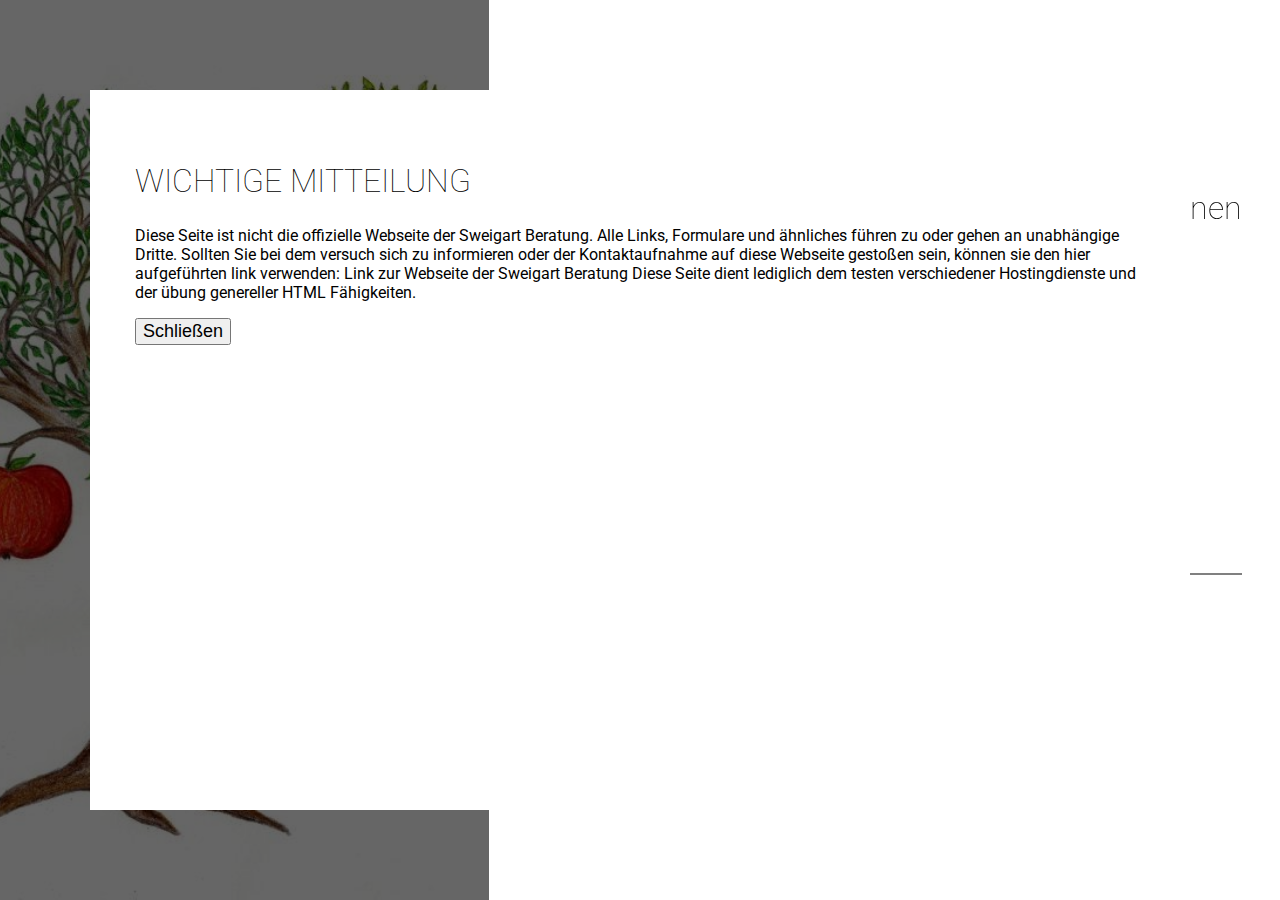
<file: index.html>
<!DOCTYPE html>
<html lang="de">
    <head>
        <title>Sweigart Beratung</title>
        <meta charset="UTF-8">
        <meta name="viewport" content="width=device-width, initial-scale=1">

        <link rel="apple-touch-icon" sizes="76x76" href="images/visitenkarte76.png">
        <link rel="apple-touch-icon" sizes="120x120" href="images/visitenkarte120.png" >
        <link rel="apple-touch-icon" sizes="152x152" href="images/visitenkarte152.png">
        <link rel="apple-touch-icon" sizes="180x180" href="images/visitenkarte180.png">
        <link rel="icon" type="image/svg+xml" href="images/visitenkarte.svg" fill="#FF0000">
        <link rel="shortcut icon" href="images/visitenkarte.ico" type="image/x-icon">

        <link href="https://fonts.googleapis.com/css2?family=Roboto&display=swap" rel="stylesheet">

        <link href="Sweigart%20Beratung-Dateien/layout.css" rel="stylesheet">
        <link href="Sweigart%20Beratung-Dateien/media.css" rel="stylesheet">
    </head>
    <body>
        <!-- start overlay um zu sagen, dass dies nicht die offizielle seite ist (ende ist wieder mit kommentar makiert) -->
        <div  class="information-popup"
              style="position: fixed;
                    background-color: white;
                    height: 70vh;
                    margin: 10vh;
                    padding: 5vh;
                    display: block;
                    overflow: auto;">
            <div>
                <div>
                    <h2>WICHTIGE MITTEILUNG</h2>
                </div>
                <section>
                    <p>
                        Diese Seite ist nicht die offizielle Webseite der Sweigart Beratung.
                        Alle Links, Formulare und ähnliches führen zu oder gehen an unabhängige Dritte.
                        Sollten Sie bei dem versuch sich zu informieren oder der Kontaktaufnahme auf diese Webseite gestoßen sein,
                        können sie den hier aufgeführten link verwenden:
                        <a href="https://www.kopfanbauch.de/">Link zur Webseite der Sweigart Beratung</a>
                        Diese Seite dient lediglich dem testen verschiedener Hostingdienste und der übung genereller HTML Fähigkeiten.
                    </p>
                </section>
                <div>
                    <button class="information-popup-close-button">Schließen</button>
                </div>
            </div>
        </div>
        <!-- ende des overlays -->
        <div class="outer-container">
            <div class="picture-contianer">
                <div class="picture-overlay">
                    <h1>Sweigart Beratung</h1>
                </div>
            </div>
            <div class="content-container">
                <div class="main-information-container">
                    <div class="main-anfahrt-container">
                        <h2>Anfahrt</h2>
                        <iframe
                            src="https://www.openstreetmap.org/export/embed.html?bbox=7.635927200317384%2C49.45897547781566%2C7.666311264038087%2C49.4838233043627&amp;layer=mapnik&layer=mapnik&map=19/49.471465/7.651087&&amp;marker=49.47140270959124%2C7.651022672653198" 
                            width="100%"
                            style=" border:0;
                                    aspect-ratio: 6 / 5;" 
                            allowfullscreen="" 
                            loading="lazy">
                        </iframe>
                        
                        <a  href="https://www.google.com/maps/dir//Fuchsstra%C3%9Fe+37,+67688+Rodenbach/@49.4712657,7.6490768,599m/data=!3m1!1e3!4m18!1m8!3m7!1s0x47960c8289d79839:0xbd1fe3269eed38c9!2sFuchsstra%C3%9Fe+37,+67688+Rodenbach!3b1!8m2!3d49.4714296!4d7.6510587!16s%2Fg%2F11sbwqhjyd!4m8!1m0!1m5!1m1!1s0x47960c8289d79839:0xbd1fe3269eed38c9!2m2!1d7.6510587!2d49.4714296!3e1?entry=ttu&g_ep=EgoyMDI1MDgzMC4wIKXMDSoASAFQAw%3D%3D"
                            style="padding-top: 0px;">
                            Zu Google Maps
                        </a>
                    </div>
                    
                    <div class="main-kontaktaufnahme-container">
                        <h2>Schreiben Sie uns</h2>
                        <form action="https://formspree.io/f/xeolrbkp" id="contact-form" method="POST">
                            <label class="input-window-label">Name</label>
                            <input class="input-window" type="text" name="name" placeholder="Name" required>
                            <label class="input-window-label">E-Mail-Adresse</label>
                            <input class="input-window" type="email" id="field-email" name="email" placeholder="E-Mail-Adresse" required>
                            <label class="input-window-label">Nachricht</label>
                            <textarea class="input-window input-window-textarea" name="message" placeholder="Nachricht" required></textarea>
                            <div class="gdpr-consent">
                                <label>
                                    <input type="checkbox" name="accept" value="true" required>
                                    <span>Hiermit
                                            stimme ich zu, dass die Daten gespeichert und zum Zweck der 
                                            Kontaktaufnahme verarbeitet werden. Mir ist bekannt, dass ich meine 
                                            Einwilligung jederzeit widerrufen kann.</span>
                                </label>
                            </div>
                            <div class="form-submit-button">
                                <button type="submit">Senden</button>
                            </div>
                        </form>
                    </div>

                    <div class="main-kontaktinformationen-container">
                        <h2>Kontaktinformationen</h2>
                        <a href="tel:+49-15233739541">+49 15233739541</a>
                        <a href="mailto:p78281783@gmail.com" class="emailAddress email">ersatzemail</a>
                    </div>
                </div>
                <div class="impressum-disclaimer-link">
                    <a class="impressum-disclaimer-popup-button" href="#">Impressum/ Disclaimer</a>
                </div>
            </div>
        </div>

        <div class="impressum-disclaimer-container">
            <div class="impressum-disclaimer-container-overlay"></div>
            <div class="impressum-disclaimer">
                <div class="impressum-disclaimer-top-bottom">
                    <h2>Impressum/ Disclaimer</h2>
                </div>
                <section class="impressum-disclaimer-section">
                    <p>Impressum</p><p></p><p>Sweigart Beratung</p>
                    <p>Fuchsstr. 37</p><p>67688 Rodenbach</p>
                    <p></p>
                    <p>Telefon: 015233739541</p>
                    <p>Telefax: 06374920729</p>
                    <p>E-Mail: beratung@sweigart.de</p>
                    <p></p>
                    <p>Vertreten durch:</p>
                    <p>Patricia Sweigart</p>
                    <p>Berufsbezeichnung: M. Sc. Ernährungswissenschaften</p>
                    <p>Regelungen: Berufsordnung für freiberuflich tätige Ökotrophologen</p>
                    <p>Link: https://www.vdoe.de/fileadmin/redaktion/download/allgemeine_downloads/2014-06-23-vdoe_berufsordnung.pdf</p>
                    <p></p>
                    <p></p>
                    <p>Berufshaftpflichtversicherung: AXA Versicherung AG</p>
                    <p>Bereich Firmenkunden Mitte</p>
                    <p>Postfach 92 01 47, 51151 Köln</p>
                    <p>Geltungsbereich: Deutschland</p>
                    <p></p>
                    <p>Hinweis gemäß Online-Streitbeilegungs-Verordnung</p>
                    <p></p>
                    <p>Nach geltendem Recht sind wir verpflichtet, Verbraucher auf die Existenz der Europäischen Online-Streitbeilegungs-Plattform hinzuweisen, die für die Beilegung von Streitigkeiten genutzt werden kann, ohne dass ein Gericht eingeschaltet werden muss. Für die Einrichtung der Plattform ist die Europäische Kommission zuständig. Die Europäische Online-Streitbeilegungs-Plattform ist hier zu finden: http://ec.europa.eu/odr. Unsere E-Mail lautet: beratung@sweigart.de</p>
                    <p></p>
                    <p>Wir weisen aber darauf hin, dass wir nicht bereit sind, uns am Streitbeilegungsverfahren im Rahmen der Europäischen Online-Streitbeilegungs-Plattform zu beteiligen. Nutzen Sie zur Kontaktaufnahme bitte unsere obige E-Mail und Telefonnummer.</p>
                    <p></p>
                    <p></p>
                    <p>Disclaimer – rechtliche Hinweise</p>
                    <p>§ 1 Warnhinweis zu Inhalten</p>
                    <p>Die kostenlosen und frei zugänglichen Inhalte dieser Webseite wurden mit größtmöglicher Sorgfalt erstellt. Der Anbieter dieser Webseite übernimmt jedoch keine Gewähr für die Richtigkeit und Aktualität der bereitgestellten kostenlosen und frei zugänglichen journalistischen Ratgeber und Nachrichten. Namentlich gekennzeichnete Beiträge geben die Meinung des jeweiligen Autors und nicht immer die Meinung des Anbieters wieder. Allein durch den Aufruf der kostenlosen und frei zugänglichen Inhalte kommt keinerlei Vertragsverhältnis zwischen dem Nutzer und dem Anbieter zustande, insoweit fehlt es am Rechtsbindungswillen des Anbieters.</p>
                    <p></p>
                    <p>§ 2 Externe Links</p>
                    <p>Diese Website enthält Verknüpfungen zu Websites Dritter ("externe Links"). Diese Websites unterliegen der Haftung der jeweiligen Betreiber. Der Anbieter hat bei der erstmaligen Verknüpfung der externen Links die fremden Inhalte daraufhin überprüft, ob etwaige Rechtsverstöße bestehen. Zu dem Zeitpunkt waren keine Rechtsverstöße ersichtlich. Der Anbieter hat keinerlei Einfluss auf die aktuelle und zukünftige Gestaltung und auf die Inhalte der verknüpften Seiten. Das Setzen von externen Links bedeutet nicht, dass sich der Anbieter die hinter dem Verweis oder Link liegenden Inhalte zu Eigen macht. Eine ständige Kontrolle der externen Links ist für den Anbieter ohne konkrete Hinweise auf Rechtsverstöße nicht zumutbar. Bei Kenntnis von Rechtsverstößen werden jedoch derartige externe Links unverzüglich gelöscht.</p>
                    <p></p>
                    <p>§ 3 Urheber- und Leistungsschutzrechte</p>
                    <p>Die auf dieser Website veröffentlichten Inhalte unterliegen dem deutschen Urheber- und Leistungsschutzrecht. Jede vom deutschen Urheber- und Leistungsschutzrecht nicht zugelassene Verwertung bedarf der vorherigen schriftlichen Zustimmung des Anbieters oder jeweiligen Rechteinhabers. Dies gilt insbesondere für Vervielfältigung, Bearbeitung, Übersetzung, Einspeicherung, Verarbeitung bzw. Wiedergabe von Inhalten in Datenbanken oder anderen elektronischen Medien und Systemen. Inhalte und Rechte Dritter sind dabei als solche gekennzeichnet. Die unerlaubte Vervielfältigung oder Weitergabe einzelner Inhalte oder kompletter Seiten ist nicht gestattet und strafbar. Lediglich die Herstellung von Kopien und Downloads für den persönlichen, privaten und nicht kommerziellen Gebrauch ist erlaubt.</p>
                    <p></p>
                    <p>Die Darstellung dieser Website in fremden Frames ist nur mit schriftlicher Erlaubnis zulässig.</p>
                    <p></p>
                    <p>§ 4 Besondere Nutzungsbedingungen</p>
                    <p>Soweit besondere Bedingungen für einzelne Nutzungen dieser Website von den vorgenannten Paragraphen abweichen, wird an entsprechender Stelle ausdrücklich darauf hingewiesen. In diesem Falle gelten im jeweiligen Einzelfall die besonderen Nutzungsbedingungen.</p>
                    <p></p>
                    <p>Quelle: Impressum Generator von JuraForum.de</p>
                    <p> </p>
                </section>
                <div class="impressum-disclaimer-top-bottom">
                    <button class="impressum-disclaimer-close-button">Schließen</button>
                </div>
            </div>
        </div>

        <!--<div id="feedback"></div>-->

        <script src="Sweigart%20Beratung-Dateien/externalScripts.js" type="text/javascript"></script>
        <!-- the followiing script is only for the testphase and should be removed on release -->
        <script src="Sweigart%20Beratung-Dateien/overlayOnlyTestphase.js" type="text/javascript"></script>
        <!--<script src="Sweigart%20Beratung-Dateien/catchEmailError.js" type="text/javascript"></script>-->
    </body>
</html>
</file>
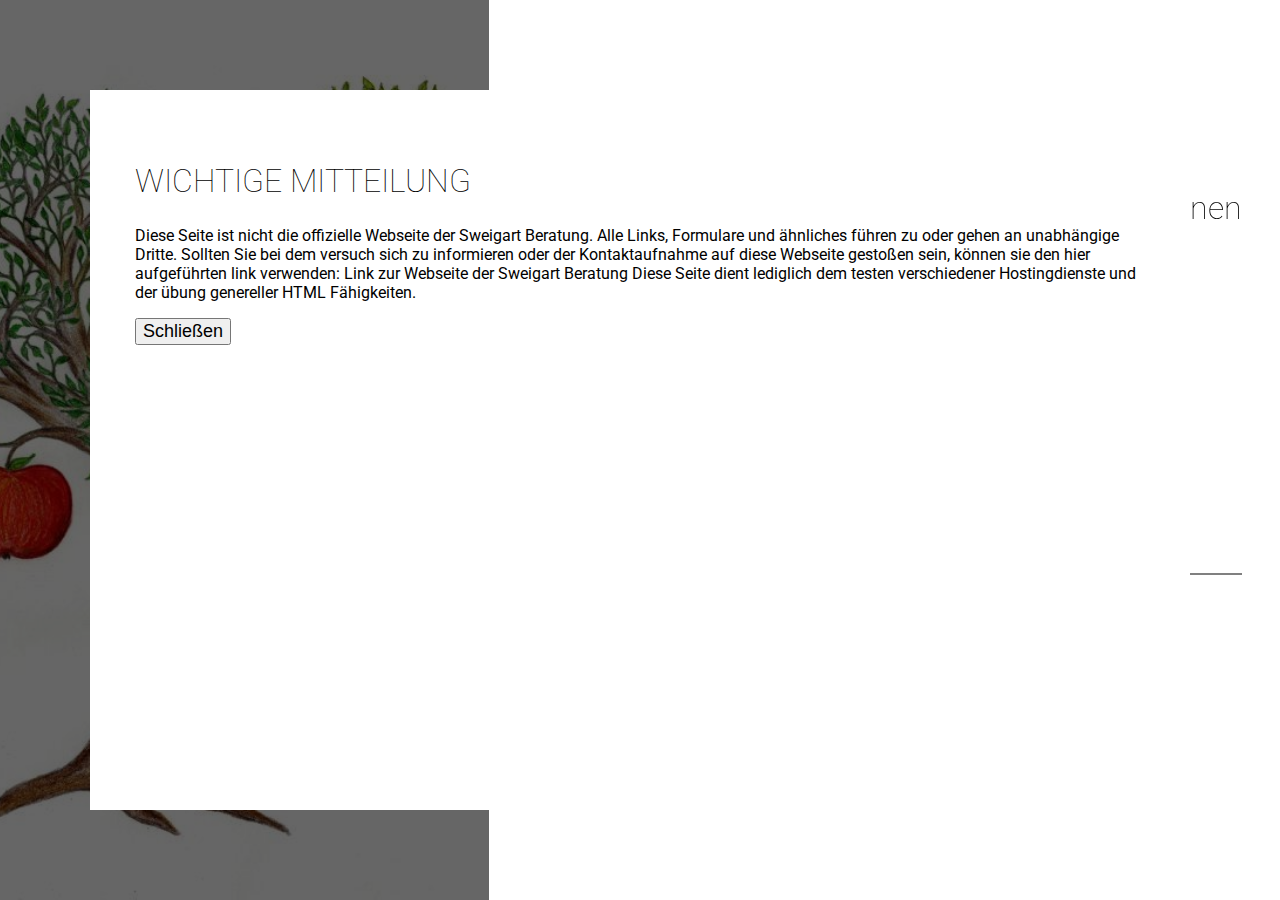
<file: website.html>
<!DOCTYPE html>
<html lang="de">
    <head>
        <title>Sweigart Beratung</title>
        <meta charset="UTF-8">
        <meta name="viewport" content="width=device-width, initial-scale=1">

        <link rel="apple-touch-icon" sizes="76x76" href="images/visitenkarte76.png">
        <link rel="apple-touch-icon" sizes="120x120" href="images/visitenkarte120.png" >
        <link rel="apple-touch-icon" sizes="152x152" href="images/visitenkarte152.png">
        <link rel="apple-touch-icon" sizes="180x180" href="images/visitenkarte180.png">
        <link rel="icon" type="image/svg+xml" href="images/visitenkarte.svg" fill="#FF0000">
        <link rel="shortcut icon" href="images/visitenkarte.ico" type="image/x-icon">

        <link href="https://fonts.googleapis.com/css2?family=Roboto&display=swap" rel="stylesheet">

        <link href="Sweigart%20Beratung-Dateien/layout.css" rel="stylesheet">
        <link href="Sweigart%20Beratung-Dateien/media.css" rel="stylesheet">
    </head>
    <body>
        <!-- start overlay um zu sagen, dass dies nicht die offizielle seite ist (ende ist wieder mit kommentar makiert) -->
        <div  class="information-popup"
              style="position: fixed;
                    background-color: white;
                    height: 70vh;
                    margin: 10vh;
                    padding: 5vh;
                    display: block;">
            <div>
                <div>
                    <h2>WICHTIGE MITTEILUNG</h2>
                </div>
                <section>
                    <p>
                        Diese Seite ist nicht die offizielle Webseite der Sweigart Beratung.
                        Alle Links, Formulare und ähnliches führen zu oder gehen an unabhängige Dritte.
                        Sollten Sie bei dem versuch sich zu informieren oder der Kontaktaufnahme auf diese Webseite gestoßen sein,
                        können sie den hier aufgeführten link verwenden:
                        <a href="https://www.kopfanbauch.de/">Link zur Webseite der Sweigart Beratung</a>
                        Diese Seite dient lediglich dem testen verschiedener Hostingdienste und der übung genereller HTML Fähigkeiten.
                    </p>
                </section>
                <div>
                    <button class="information-popup-close-button">Schließen</button>
                </div>
            </div>
        </div>
        <!-- ende des overlays -->
        <div class="outer-container">
            <div class="picture-contianer">
                <div class="picture-overlay">
                    <h1>Sweigart Beratung</h1>
                </div>
            </div>
            <div class="content-container">
                <div class="main-information-container">
                    <div class="main-anfahrt-container">
                        <h2>Anfahrt</h2>
                        <iframe
                            src="https://www.openstreetmap.org/export/embed.html?bbox=7.635927200317384%2C49.45897547781566%2C7.666311264038087%2C49.4838233043627&amp;layer=mapnik&layer=mapnik&map=19/49.471465/7.651087&&amp;marker=49.47140270959124%2C7.651022672653198" 
                            width="100%"
                            style=" border:0;
                                    aspect-ratio: 6 / 5;" 
                            allowfullscreen="" 
                            loading="lazy">
                        </iframe>
                        
                        <a  href="https://www.google.com/maps/dir//Fuchsstra%C3%9Fe+37,+67688+Rodenbach/@49.4712657,7.6490768,599m/data=!3m1!1e3!4m18!1m8!3m7!1s0x47960c8289d79839:0xbd1fe3269eed38c9!2sFuchsstra%C3%9Fe+37,+67688+Rodenbach!3b1!8m2!3d49.4714296!4d7.6510587!16s%2Fg%2F11sbwqhjyd!4m8!1m0!1m5!1m1!1s0x47960c8289d79839:0xbd1fe3269eed38c9!2m2!1d7.6510587!2d49.4714296!3e1?entry=ttu&g_ep=EgoyMDI1MDgzMC4wIKXMDSoASAFQAw%3D%3D"
                            style="padding-top: 0px;">
                            Zu Google Maps
                        </a>
                    </div>
                    
                    <div class="main-kontaktaufnahme-container">
                        <h2>Schreiben Sie uns</h2>
                        <form action="https://formspree.io/f/xeolrbkp" id="contact-form" method="POST">
                            <label class="input-window-label">Name</label>
                            <input class="input-window" type="text" name="name" placeholder="Name" required>
                            <label class="input-window-label">E-Mail-Adresse</label>
                            <input class="input-window" type="email" id="field-email" name="email" placeholder="E-Mail-Adresse" required>
                            <label class="input-window-label">Nachricht</label>
                            <textarea class="input-window input-window-textarea" name="message" placeholder="Nachricht" required></textarea>
                            <div class="gdpr-consent">
                                <label>
                                    <input type="checkbox" name="accept" value="true" required>
                                    <span>Hiermit
                                            stimme ich zu, dass die Daten gespeichert und zum Zweck der 
                                            Kontaktaufnahme verarbeitet werden. Mir ist bekannt, dass ich meine 
                                            Einwilligung jederzeit widerrufen kann.</span>
                                </label>
                            </div>
                            <div class="form-submit-button">
                                <button type="submit">Senden</button>
                            </div>
                        </form>
                    </div>

                    <div class="main-kontaktinformationen-container">
                        <h2>Kontaktinformationen</h2>
                        <a href="tel:+49-15233739541">+49 15233739541</a>
                        <a href="mailto:p78281783@gmail.com" class="emailAddress email">ersatzemail</a>
                    </div>
                </div>
                <div class="impressum-disclaimer-link">
                    <a class="impressum-disclaimer-popup-button" href="#">Impressum/ Disclaimer</a>
                </div>
            </div>
        </div>

        <div class="impressum-disclaimer-container">
            <div class="impressum-disclaimer-container-overlay"></div>
            <div class="impressum-disclaimer">
                <div class="impressum-disclaimer-top-bottom">
                    <h2>Impressum/ Disclaimer</h2>
                </div>
                <section class="impressum-disclaimer-section">
                    <p>Impressum</p><p></p><p>Sweigart Beratung</p>
                    <p>Fuchsstr. 37</p><p>67688 Rodenbach</p>
                    <p></p>
                    <p>Telefon: 015233739541</p>
                    <p>Telefax: 06374920729</p>
                    <p>E-Mail: beratung@sweigart.de</p>
                    <p></p>
                    <p>Vertreten durch:</p>
                    <p>Patricia Sweigart</p>
                    <p>Berufsbezeichnung: M. Sc. Ernährungswissenschaften</p>
                    <p>Regelungen: Berufsordnung für freiberuflich tätige Ökotrophologen</p>
                    <p>Link: https://www.vdoe.de/fileadmin/redaktion/download/allgemeine_downloads/2014-06-23-vdoe_berufsordnung.pdf</p>
                    <p></p>
                    <p></p>
                    <p>Berufshaftpflichtversicherung: AXA Versicherung AG</p>
                    <p>Bereich Firmenkunden Mitte</p>
                    <p>Postfach 92 01 47, 51151 Köln</p>
                    <p>Geltungsbereich: Deutschland</p>
                    <p></p>
                    <p>Hinweis gemäß Online-Streitbeilegungs-Verordnung</p>
                    <p></p>
                    <p>Nach geltendem Recht sind wir verpflichtet, Verbraucher auf die Existenz der Europäischen Online-Streitbeilegungs-Plattform hinzuweisen, die für die Beilegung von Streitigkeiten genutzt werden kann, ohne dass ein Gericht eingeschaltet werden muss. Für die Einrichtung der Plattform ist die Europäische Kommission zuständig. Die Europäische Online-Streitbeilegungs-Plattform ist hier zu finden: http://ec.europa.eu/odr. Unsere E-Mail lautet: beratung@sweigart.de</p>
                    <p></p>
                    <p>Wir weisen aber darauf hin, dass wir nicht bereit sind, uns am Streitbeilegungsverfahren im Rahmen der Europäischen Online-Streitbeilegungs-Plattform zu beteiligen. Nutzen Sie zur Kontaktaufnahme bitte unsere obige E-Mail und Telefonnummer.</p>
                    <p></p>
                    <p></p>
                    <p>Disclaimer – rechtliche Hinweise</p>
                    <p>§ 1 Warnhinweis zu Inhalten</p>
                    <p>Die kostenlosen und frei zugänglichen Inhalte dieser Webseite wurden mit größtmöglicher Sorgfalt erstellt. Der Anbieter dieser Webseite übernimmt jedoch keine Gewähr für die Richtigkeit und Aktualität der bereitgestellten kostenlosen und frei zugänglichen journalistischen Ratgeber und Nachrichten. Namentlich gekennzeichnete Beiträge geben die Meinung des jeweiligen Autors und nicht immer die Meinung des Anbieters wieder. Allein durch den Aufruf der kostenlosen und frei zugänglichen Inhalte kommt keinerlei Vertragsverhältnis zwischen dem Nutzer und dem Anbieter zustande, insoweit fehlt es am Rechtsbindungswillen des Anbieters.</p>
                    <p></p>
                    <p>§ 2 Externe Links</p>
                    <p>Diese Website enthält Verknüpfungen zu Websites Dritter ("externe Links"). Diese Websites unterliegen der Haftung der jeweiligen Betreiber. Der Anbieter hat bei der erstmaligen Verknüpfung der externen Links die fremden Inhalte daraufhin überprüft, ob etwaige Rechtsverstöße bestehen. Zu dem Zeitpunkt waren keine Rechtsverstöße ersichtlich. Der Anbieter hat keinerlei Einfluss auf die aktuelle und zukünftige Gestaltung und auf die Inhalte der verknüpften Seiten. Das Setzen von externen Links bedeutet nicht, dass sich der Anbieter die hinter dem Verweis oder Link liegenden Inhalte zu Eigen macht. Eine ständige Kontrolle der externen Links ist für den Anbieter ohne konkrete Hinweise auf Rechtsverstöße nicht zumutbar. Bei Kenntnis von Rechtsverstößen werden jedoch derartige externe Links unverzüglich gelöscht.</p>
                    <p></p>
                    <p>§ 3 Urheber- und Leistungsschutzrechte</p>
                    <p>Die auf dieser Website veröffentlichten Inhalte unterliegen dem deutschen Urheber- und Leistungsschutzrecht. Jede vom deutschen Urheber- und Leistungsschutzrecht nicht zugelassene Verwertung bedarf der vorherigen schriftlichen Zustimmung des Anbieters oder jeweiligen Rechteinhabers. Dies gilt insbesondere für Vervielfältigung, Bearbeitung, Übersetzung, Einspeicherung, Verarbeitung bzw. Wiedergabe von Inhalten in Datenbanken oder anderen elektronischen Medien und Systemen. Inhalte und Rechte Dritter sind dabei als solche gekennzeichnet. Die unerlaubte Vervielfältigung oder Weitergabe einzelner Inhalte oder kompletter Seiten ist nicht gestattet und strafbar. Lediglich die Herstellung von Kopien und Downloads für den persönlichen, privaten und nicht kommerziellen Gebrauch ist erlaubt.</p>
                    <p></p>
                    <p>Die Darstellung dieser Website in fremden Frames ist nur mit schriftlicher Erlaubnis zulässig.</p>
                    <p></p>
                    <p>§ 4 Besondere Nutzungsbedingungen</p>
                    <p>Soweit besondere Bedingungen für einzelne Nutzungen dieser Website von den vorgenannten Paragraphen abweichen, wird an entsprechender Stelle ausdrücklich darauf hingewiesen. In diesem Falle gelten im jeweiligen Einzelfall die besonderen Nutzungsbedingungen.</p>
                    <p></p>
                    <p>Quelle: Impressum Generator von JuraForum.de</p>
                    <p> </p>
                </section>
                <div class="impressum-disclaimer-top-bottom">
                    <button class="impressum-disclaimer-close-button">Schließen</button>
                </div>
            </div>
        </div>

        <!--<div id="feedback"></div>-->

        <script src="Sweigart%20Beratung-Dateien/externalScripts.js" type="text/javascript"></script>
        <!-- the followiing script is only for the testphase and should be removed on release -->
        <script src="Sweigart%20Beratung-Dateien/overlayOnlyTestphase.js" type="text/javascript"></script>
        <!--<script src="Sweigart%20Beratung-Dateien/catchEmailError.js" type="text/javascript"></script>-->
    </body>
</html>
</file>
